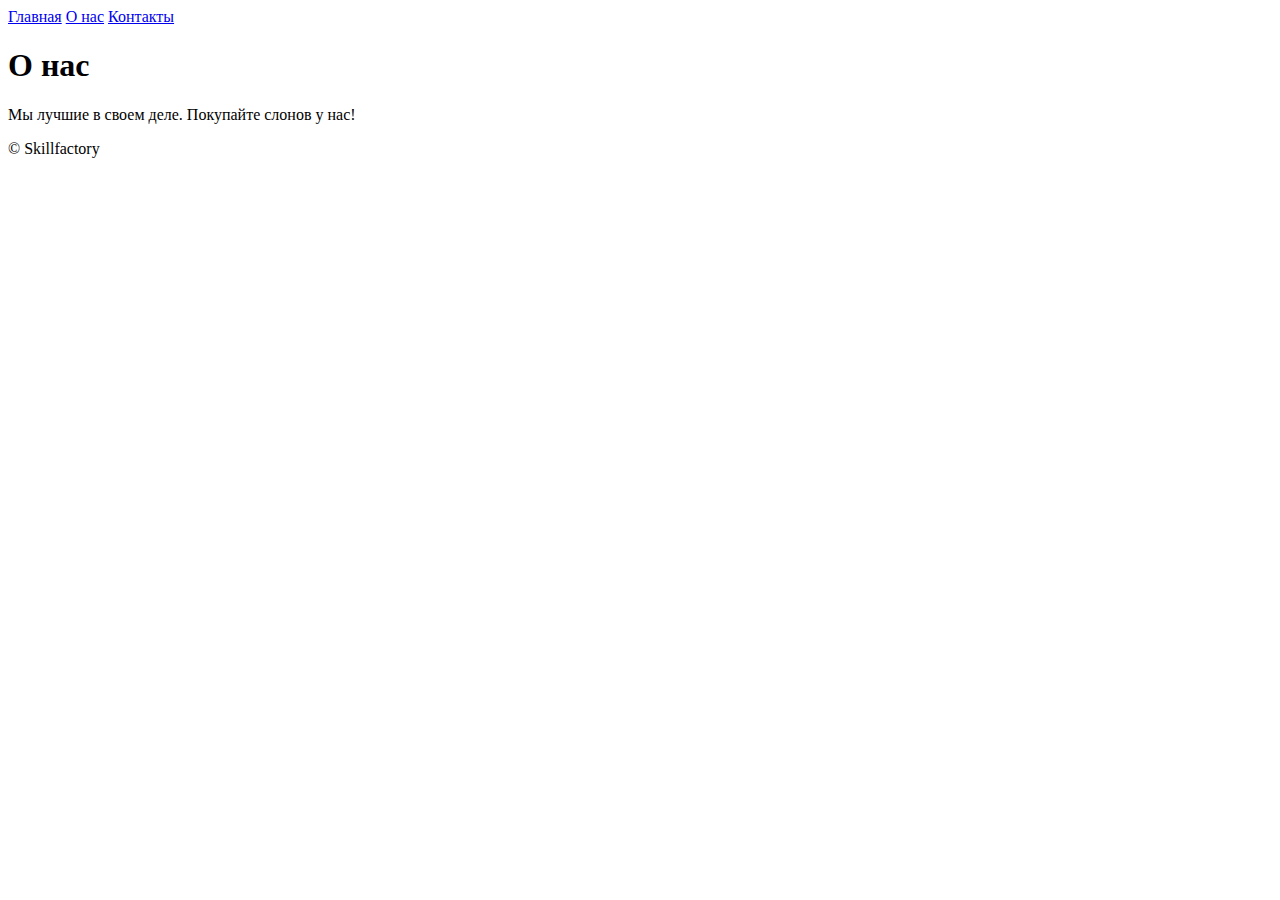
<file: pages/about.html>
<!DOCTYPE html>

<html>
<head>
    <meta charset="utf-8">
    <title>О нас - Моя первая веб-страница</title>
</head>
<body>
    <header>
        <a href="../index.html">Главная</a>
        <a href="#">О нас</a>
        <a href="contacts.html">Контакты</a>
    </header>
    <main>
        <h1>О нас</h1>
        <p>Мы лучшие в своем деле. Покупайте слонов у нас!</p>
    </main>
    <footer>
            <span>&copy;&nbsp;Skillfactory</span>
    </footer>
</body>
</html>
</file>
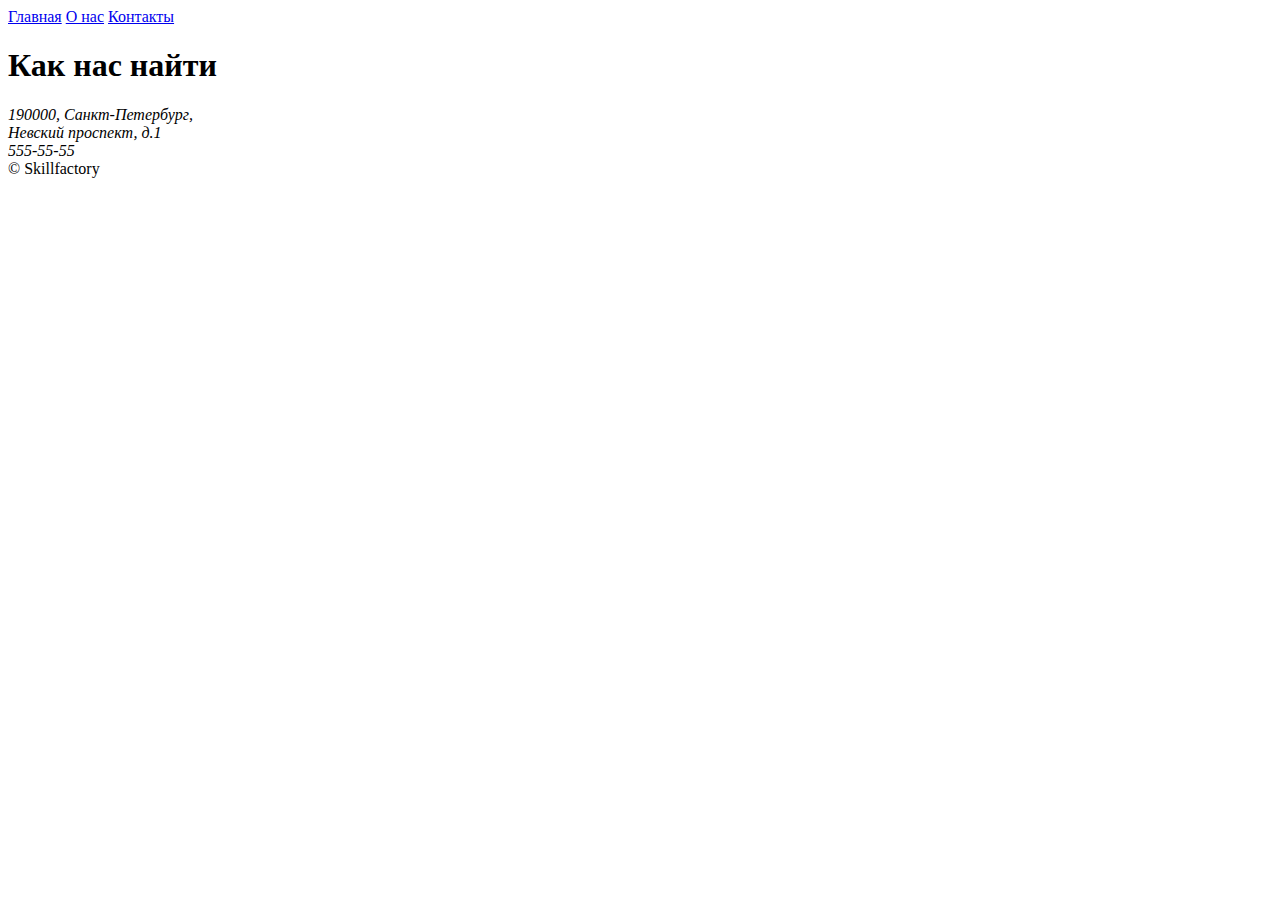
<file: pages/contacts.html>
<!DOCTYPE html>
<html>
<head>
    <meta charset="utf-8">
    <title>Контакты - Моя первая веб-страница</title>
</head>
<body>
    <header>
        <a href="../index.html">Главная</a>
        <a href="about.html">О нас</a>
        <a href="#">Контакты</a>
    </header>
    <main>
        <h1>Как нас найти</h1>
        <address>
            190000, Санкт-Петербург,<br>
            Невский проспект, д.1<br>
            555-55-55<br>
        </address>        
    </main>
    <footer>
            <span>&copy;&nbsp;Skillfactory</span>
    </footer>
</body>
</html>
</file>
